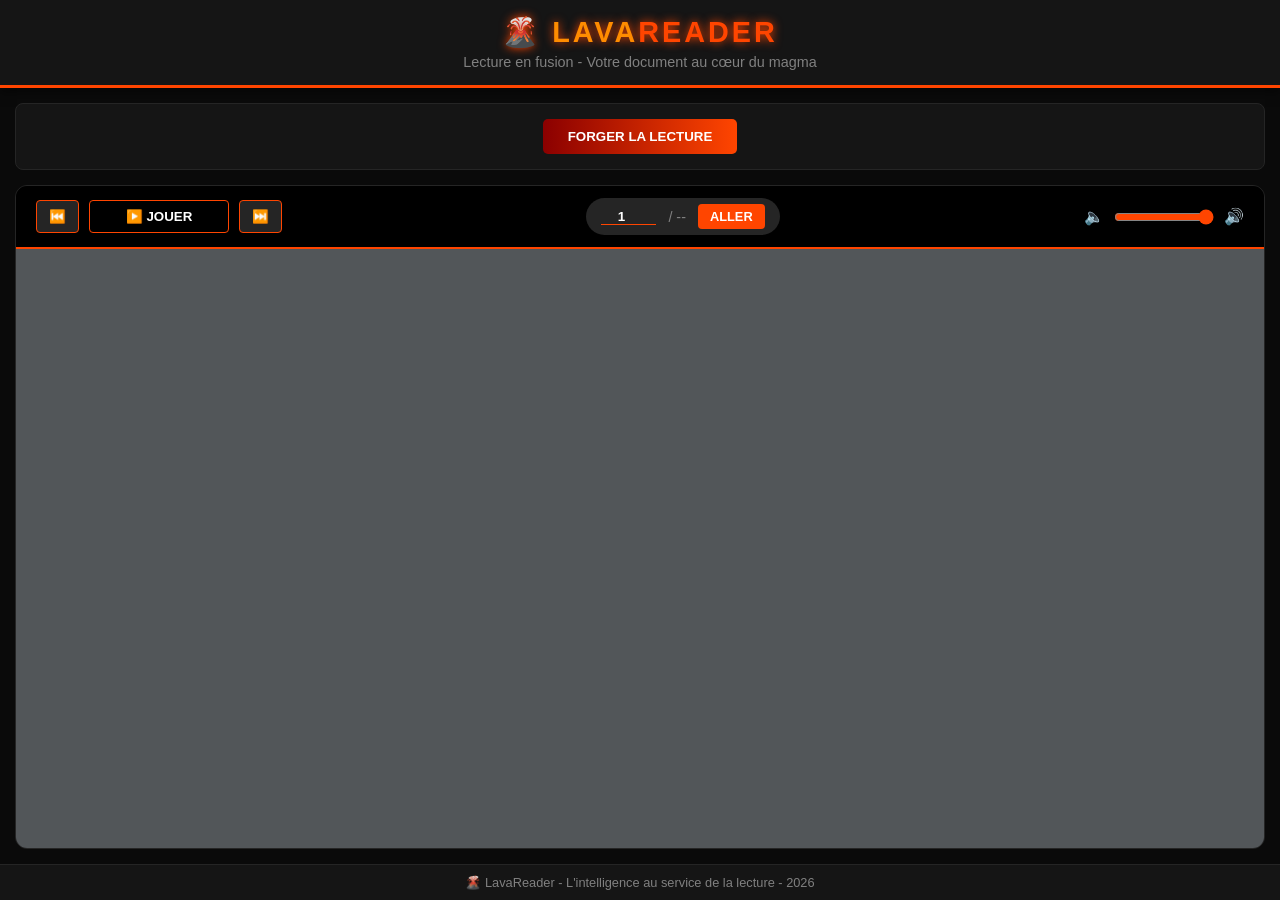
<file: templates/index.html>
<!DOCTYPE html>
<html lang="fr">
<head>
    <meta charset="UTF-8">
    <meta name="viewport" content="width=device-width, initial-scale=1.0">
    <title>LavaReader</title>
    <link rel="stylesheet" href="/static/style.css">
</head>
<body>
    <header>
        <div class="nom">🌋 LAVA<span style="color:#FF4500">READER</span></div>
        <p>Lecture en fusion - Votre document au cœur du magma</p>
    </header>

    <main>
        <div class="zone-saisie">
            <input type="file" id="pdfFile" accept=".pdf" style="display:none" onchange="lancerForge()">
            <button class="btn-envoyer" onclick="document.getElementById('pdfFile').click()">
                FORGER LA LECTURE
            </button>
        </div>

        <div class="panneau-unique">
            <div class="barre-lecture">
                <div class="controles">
                    <button class="btn-nav" onclick="pagePrecedente()">⏮️</button>
                    <button class="btn-audio" id="btn-play" onclick="toggleLecture()">▶️ JOUER</button>
                    <button class="btn-nav" onclick="pageSuivante()">⏭️</button>
                </div>
                
                <div class="navigation-directe">
                    <input type="number" id="input-page" min="1" value="1">
                    <span id="total-pages">/ --</span>
                    <button class="btn-aller" onclick="sauterAPage()">ALLER</button>
                </div>

                <div class="volume-box">
                    🔈 <input type="range" id="vol" min="0" max="1" step="0.1" value="1"> 🔊
                </div>
            </div>
            <iframe id="lecteur-pdf" src=""></iframe>
        </div>
    </main>

    <footer>
        <p>🌋 LavaReader - L'intelligence au service de la lecture - 2026</p>
    </footer>

    <script>
        let synthese = window.speechSynthesis;
        let listePages = [];
        let indexPageCourante = 0;
        let enPause = false;

        async function lancerForge() {
            const file = document.getElementById('pdfFile').files[0];
            const fd = new FormData();
            fd.append('file', file);
            
            try {
                const res = await fetch('/upload', { method: 'POST', body: fd });
                const data = await res.json();
                if (data.error) { alert("Erreur : " + data.error); return; }

                listePages = data.pages;
                indexPageCourante = 0;
                document.getElementById('total-pages').innerText = "/ " + listePages.length;
                document.getElementById('input-page').max = listePages.length;
                document.getElementById('lecteur-pdf').src = data.pdf_url + "#page=1";
                document.getElementById('input-page').value = 1;
            } catch (e) { alert("Erreur de connexion au serveur"); }
        }

        function toggleLecture() {
            if (synthese.speaking && !enPause) {
                synthese.pause(); enPause = true;
                document.getElementById('btn-play').innerText = "▶️ REPRENDRE";
            } else if (enPause) {
                synthese.resume(); enPause = false;
                document.getElementById('btn-play').innerText = "⏸️ PAUSE";
            } else if (listePages.length > 0) {
                lirePage(indexPageCourante);
            }
        }

        function lirePage(index) {
            if (index < 0 || index >= listePages.length) return;
            synthese.cancel();
            indexPageCourante = index;
            
            // Mise à jour de l'iframe
            const frame = document.getElementById('lecteur-pdf');
            const urlBase = frame.src.split('#')[0];
            frame.src = urlBase + "#page=" + (index + 1);
            document.getElementById('input-page').value = index + 1;

            let msg = new SpeechSynthesisUtterance(listePages[index].texte);
            msg.lang = 'fr-FR';
            msg.volume = document.getElementById('vol').value;
            msg.onstart = () => { document.getElementById('btn-play').innerText = "⏸️ PAUSE"; enPause = false; };
            msg.onend = () => { if (!enPause && indexPageCourante < listePages.length - 1) lirePage(indexPageCourante + 1); };
            synthese.speak(msg);
        }

        function sauterAPage() {
            const num = parseInt(document.getElementById('input-page').value) - 1;
            if (num >= 0 && num < listePages.length) lirePage(num);
        }

        function pageSuivante() { lirePage(indexPageCourante + 1); }
        function pagePrecedente() { lirePage(indexPageCourante - 1); }
    </script>
</body>
</html>
</file>
<file: static/style.css>
/* ===== VARIABLES & THEME LAVA ===== */
:root {
    --lave: #FF4500;
    --lave-claire: #FF8C00;
    --lave-glow: #CC3300;
    --noir-volcan: #0A0A0A;
    --noir-roche: #151515;
    --noir-bord: #252525;
    --texte: #F2F2F2;
    --texte-cendres: #808080;
}

/* ===== RESET & STRUCTURE DE BASE ===== */
* {
    margin: 0;
    padding: 0;
    box-sizing: border-box;
}

body {
    background-color: var(--noir-volcan);
    color: var(--texte);
    font-family: 'Segoe UI', Tahoma, Geneva, Verdana, sans-serif;
    height: 100vh; 
    display: flex;
    flex-direction: column;
    overflow: hidden; 
}

/* ===== EN-TETE ===== */
header {
    flex-shrink: 0; 
    background: var(--noir-roche);
    border-bottom: 3px solid var(--lave);
    padding: 15px 20px;
    text-align: center;
    box-shadow: 0 4px 10px rgba(0,0,0,0.5);
}

.nom {
    font-size: 1.8em;
    font-weight: bold;
    color: var(--lave-claire);
    text-shadow: 0 0 10px var(--lave);
    letter-spacing: 3px;
    text-transform: uppercase;
}

header p {
    font-size: 0.9em;
    color: var(--texte-cendres);
    margin-top: 5px;
}

/* ===== ZONE DE TRAVAIL ===== */
main {
    flex: 1; 
    display: flex;
    flex-direction: column;
    padding: 15px;
    gap: 15px;
    min-height: 0; 
}

.zone-saisie {
    flex-shrink: 0;
    background: var(--noir-roche);
    border: 1px solid var(--noir-bord);
    border-radius: 8px;
    padding: 15px;
    text-align: center;
}

.btn-envoyer {
    padding: 10px 25px;
    background: linear-gradient(to right, #8B0000, var(--lave));
    color: white;
    border: none;
    border-radius: 5px;
    font-weight: bold;
    cursor: pointer;
    text-transform: uppercase;
    transition: 0.3s ease;
}

.btn-envoyer:hover {
    box-shadow: 0 0 15px var(--lave);
    filter: brightness(1.2);
}

/* ===== PANNEAU DU LECTEUR PDF ===== */
.panneau-unique {
    flex: 1; 
    background: var(--noir-roche);
    border-radius: 12px;
    border: 1px solid var(--noir-bord);
    display: flex;
    flex-direction: column;
    overflow: hidden;
}

.barre-lecture {
    flex-shrink: 0;
    background: #000;
    padding: 12px 20px;
    display: flex;
    justify-content: space-between;
    align-items: center;
    border-bottom: 2px solid var(--lave);
}

.controles {
    display: flex;
    gap: 10px;
    align-items: center;
}

.navigation-directe {
    display: flex;
    align-items: center;
    gap: 12px;
    background: var(--noir-bord);
    padding: 6px 15px;
    border-radius: 20px;
}

.navigation-directe input {
    width: 55px;
    background: transparent;
    border: none;
    border-bottom: 1px solid var(--lave);
    color: white;
    text-align: center;
    font-weight: bold;
    outline: none;
}

.navigation-directe span {
    color: var(--texte-cendres);
    font-size: 0.9em;
}

.btn-aller {
    background: var(--lave);
    color: white;
    border: none;
    padding: 5px 12px;
    border-radius: 4px;
    font-size: 0.8em;
    font-weight: bold;
    cursor: pointer;
}

.btn-nav {
    background: var(--noir-bord);
    color: white;
    border: 1px solid var(--lave);
    padding: 8px 12px;
    border-radius: 4px;
    cursor: pointer;
}

.btn-audio {
    background: transparent;
    color: white;
    border: 1px solid var(--lave);
    padding: 8px 18px;
    border-radius: 4px;
    cursor: pointer;
    font-weight: bold;
    min-width: 140px;
}

.btn-audio:hover, .btn-nav:hover, .btn-aller:hover {
    background: var(--lave-glow);
    border-color: var(--lave-claire);
}

.volume-box {
    display: flex;
    align-items: center;
    gap: 10px;
    color: var(--lave);
}

input[type="range"] {
    accent-color: var(--lave);
    cursor: pointer;
    width: 100px;
}

#lecteur-pdf {
    flex: 1; 
    border: none;
    background: #525659;
}

/* ===== FOOTER ===== */
footer {
    flex-shrink: 0;
    text-align: center;
    padding: 10px;
    color: var(--texte-cendres);
    font-size: 0.8em;
    background: var(--noir-roche);
    border-top: 1px solid var(--noir-bord);
}
</file>
